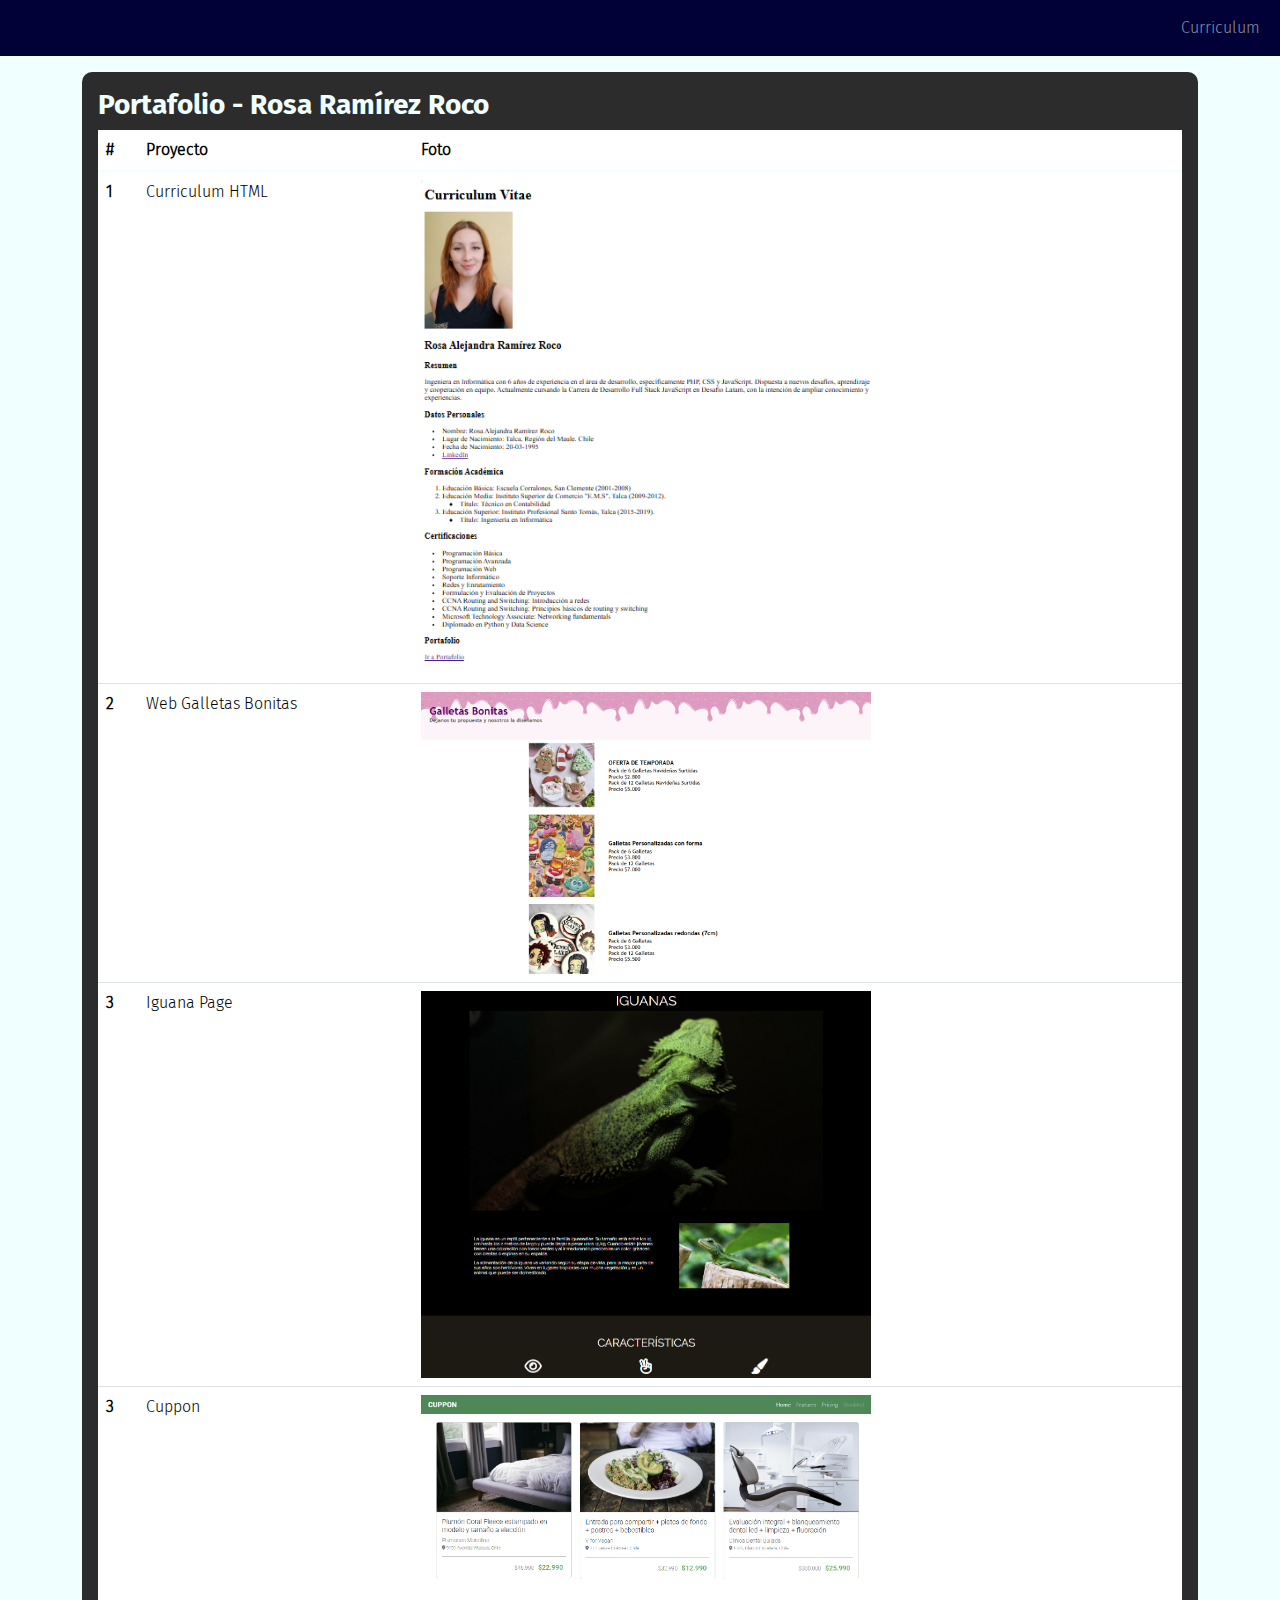
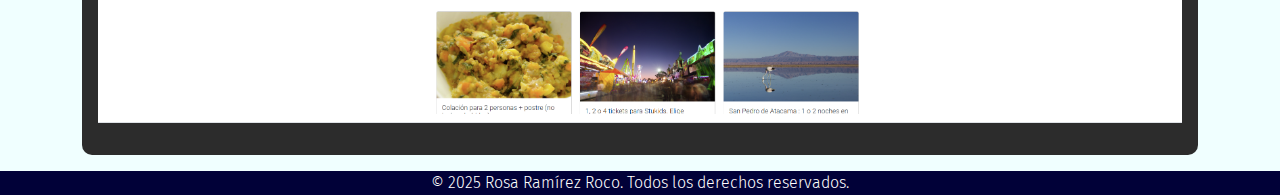
<file: portafolio.html>
<!DOCTYPE html>
<html lang="es">
  <head>
    <meta charset="UTF-8" />
    <meta name="viewport" content="width=device-width, initial-scale=1.0" />
    <title>Portafolio Rosa Ramírez</title>
    <link
      href="https://cdn.jsdelivr.net/npm/bootstrap@5.3.3/dist/css/bootstrap.min.css"
      rel="stylesheet"
      integrity="sha384-QWTKZyjpPEjISv5WaRU9OFeRpok6YctnYmDr5pNlyT2bRjXh0JMhjY6hW+ALEwIH"
      crossorigin="anonymous"
    />
    <link rel="stylesheet" href="./assets/css/style.css" />
  </head>
  <body>
    <header class="navbar navbar-expand-lg navbar-dark fixed-left tema-gris">
      <div class="container-fluid">
        <button
          class="navbar-toggler"
          type="button"
          data-bs-toggle="collapse"
          data-bs-target="#navbarSupportedContent"
          aria-controls="navbarSupportedContent"
          aria-expanded="false"
          aria-label="Toggle navigation"
        >
          <span class="navbar-toggler-icon"></span>
        </button>
        <div class="collapse navbar-collapse" id="navbarSupportedContent">
          <ul class="navbar-nav ms-auto mb-2 mb-lg-0">
            <li class="nav-item">
              <a class="nav-link" aria-current="page" href="./index.html">
                Curriculum
              </a>
            </li>
          </ul>
        </div>
      </div>
    </header>
    <main>
      <div class="container">
        <section class="tema-gris-light p-3 mt-3">
          <h1>Portafolio - Rosa Ramírez Roco</h1>
          <table class="table">
            <thead>
              <tr>
                <th scope="col">#</th>
                <th scope="col">Proyecto</th>
                <th scope="col">Foto</th>
              </tr>
            </thead>
            <tbody class="table-group-divider">
              <tr>
                <th scope="row">1</th>
                <td>Curriculum HTML</td>
                <td>
                  <img
                    class="img-portafolio"
                    src="./assets/img/proyecto-cv-html.png"
                    alt="Foto Curriculum Html"
                  />
                </td>
              </tr>
              <tr>
                <th scope="row">2</th>
                <td>Web Galletas Bonitas</td>
                <td>
                  <img
                    class="img-portafolio"
                    src="./assets/img/pagina-ventas.png"
                    alt="Foto Galletas Bonitas"
                  />
                </td>
              </tr>
              <tr>
                <th scope="row">3</th>
                <td>Iguana Page</td>
                <td>
                  <img
                    class="img-portafolio"
                    src="./assets/img/pagina-informativa.png"
                    alt="Foto Landing Page"
                  />
                </td>
              </tr>
              <tr>
                <th scope="row">3</th>
                <td>Cuppon</td>
                <td>
                  <img
                    class="img-portafolio"
                    src="./assets/img/pagina-cuppon.png"
                    alt="Foto Sitio cuppon"
                  />
                </td>
              </tr>
            </tbody>
          </table>
        </section>
      </div>
    </main>
    <footer class="text-center tema-gris mt-3 text-white">
      © 2025 Rosa Ramírez Roco. Todos los derechos reservados.
    </footer>
    <script
      src="https://cdn.jsdelivr.net/npm/bootstrap@5.3.3/dist/js/bootstrap.bundle.min.js"
      integrity="sha384-YvpcrYf0tY3lHB60NNkmXc5s9fDVZLESaAA55NDzOxhy9GkcIdslK1eN7N6jIeHz"
      crossorigin="anonymous"
    ></script>
  </body>
</html>
</file>
<file: assets/css/style.css>
@font-face {
  font-family: "FiraSans Bold";
  src: url("../fonts/FiraSans-Bold.ttf") format("truetype");
}
@font-face {
  font-family: "FiraSans Italic";
  src: url("../fonts/FiraSans-Italic.ttf") format("truetype");
}
@font-face {
  font-family: "FiraSans Light";
  src: url("../fonts/FiraSans-Light.ttf") format("truetype");
}

body {
  font-family: "FiraSans Light", sans-serif;
  background-color:azure;
  color:azure;

  
}

h1 {
  font-family: "FiraSans Bold", sans-serif;
  font-size: 28px;
}

h2 {
  font-family: "FiraSans Bold", sans-serif;
  font-size: 18px;
}

.tema-gris {
  background-color:rgb(1, 1, 56);
}

.logo-personal {
  height: 30px;
}

.tema-gris-light {
  background-color:rgb(44, 44, 44) ;
}

#informacion-personal > .item-informacion > article > img {
  height: 180px;
  border-radius: 50%;
}

#informacion-personal {
  width: 100%;
}

.item-informacion {
  display: flex;
  justify-content: space-around;
  flex-wrap: wrap;
}

.item-informacion article a {
  text-decoration: none;
  color: rgb(59, 59, 59);
}

.span-fechas {
  float: inline-end;
  font-family: "FiraSans Italic";
}

.container > section {
  border-radius: 10px;
}

.img-portafolio {
  width: 450px;
}

@media (max-width: 768px) {
  .img-portafolio {
    width: 100px;
  }
}
</file>
